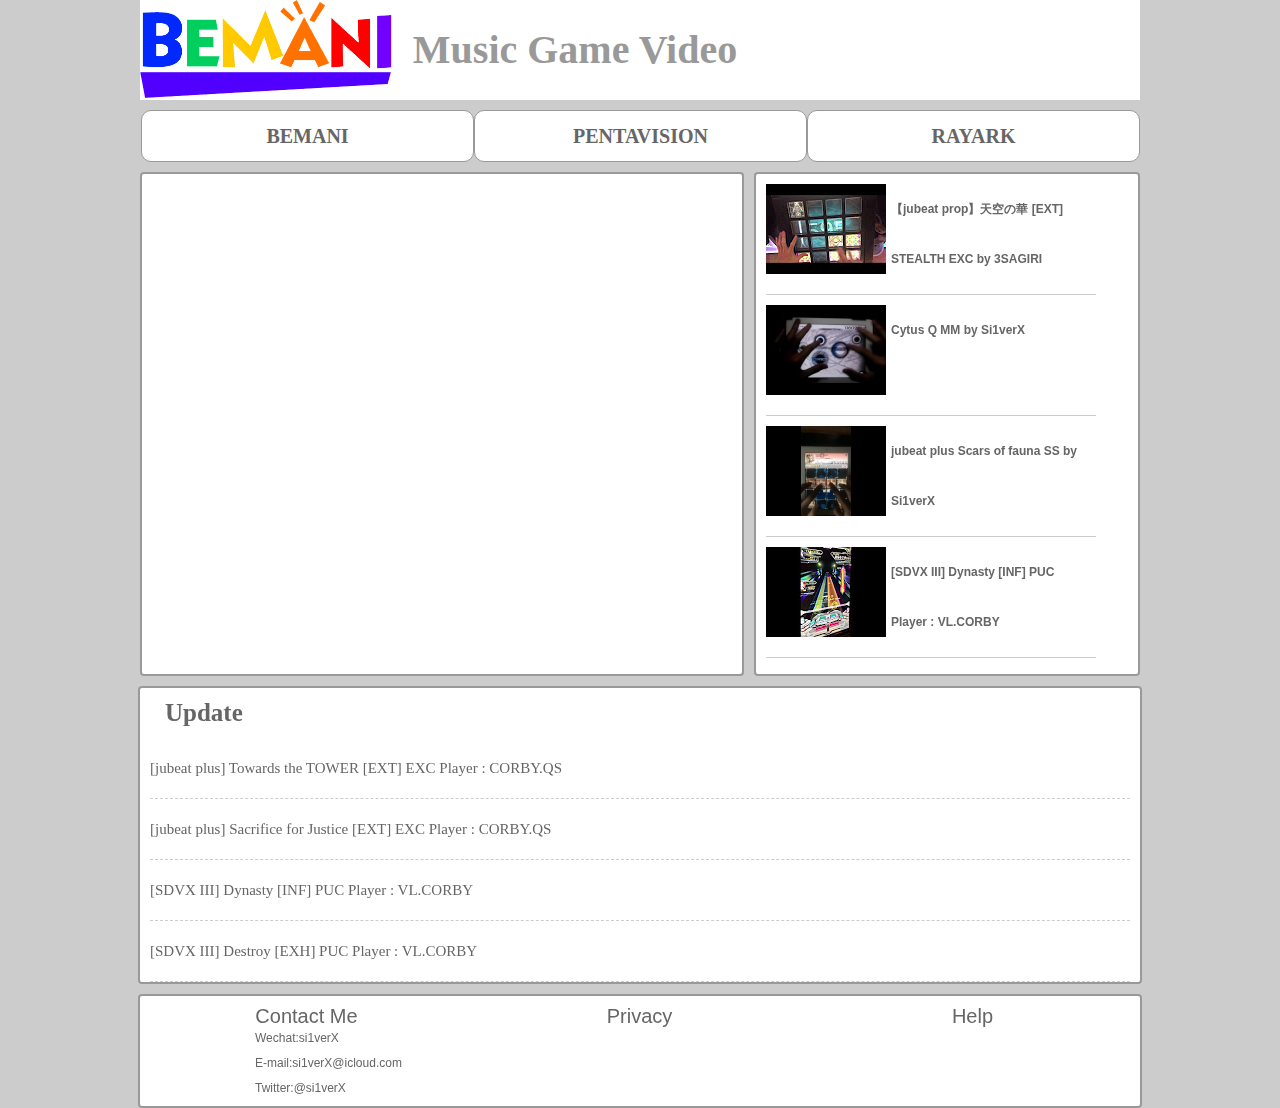
<file: index.html>
<!DOCTYPE html PUBLIC "-//W3C//DTD XHTML 1.0 Transitional//EN" "http://www.w3.org/TR/xhtml1/DTD/xhtml1-transitional.dtd">
<html xmlns="http://www.w3.org/1999/xhtml">
<head>
<meta http-equiv="Content-Type" content="text/html; charset=utf-8" />
<title>Music Game Video</title>
<link href="css/css.css" rel="stylesheet" type="text/css" />
<link href="css/base.css" rel="stylesheet" type="text/css" />
<script src="https://libs.baidu.com/jquery/1.11.1/jquery.js"></script>
</head>

<body>
<!--banner-->
<div class="head ">
    <div class="banner wm">
       <img src="pic/bemanilogo.png" /><h1>Music Game Video</h1>
    </div>    
</div>
<!--navigation-->
<div class="navi wm">
    <ul class="sort">
       <li><a href="#" id="na">BEMANI</a></li>
           <div class="deNav fir">
               <ul class="clearfix">
                   <li><a href="bemani.html">Jubeat</a></li>
                   <li><a href="bemani.html">Reflectbeat</a></li>
                   <li><a href="bemani.html">SoundVoltex</a></li>
               </ul>
           </div>
       <li><a href="#" id="nb">PENTAVISION</a></li>
       <div class="deNav sec">
               <ul class="clearfix">
                   <li><a href="bemani">DjmaxTechnika</a></li>
                   <li><a href="bemani.html">DjmaxTechnikaQ</a></li>
               </ul>
           </div>
       <li><a href="#" id="nc">RAYARK</a></li>
       <div class="deNav thr">
               <ul class="clearfix">
                   <li><a href="bemani.html">Cytus</a></li>
                   <li><a href="bemani.html">Deemo</a></li>
                   <li><a href="bemani.html">VOEZ</a></li>
               </ul>
           </div>
    </ul>
</div>
<!--mainbody-->
<div class="main clearfix">
    <div class="content">
       <div class="cl">
          <iframe width="560" height="315" src="https://www.youtube.com/embed/drJhxuD4mxU" frameborder="0" allowfullscreen></iframe>
       </div>
       <div class="cr">
            <div class="sample">
               <a href="player2.html"><img src="pic/pre-ub-天空の華-3sagiri.jpg" alt="【jubeat prop】天空の華 [EXT] EXC" /><span>【jubeat prop】天空の華 [EXT] STEALTH EXC by 3SAGIRI</span></a></div>
            <div class="sample">
               <a href="#"><img src="pic/pre-cy-Q-pw.jpg" alt="Cytus Q"  /><span>Cytus Q MM by Si1verX</span></a>
            </div>
            <div class="sample">
               <a href="player1.html"><img src="pic/pre-ub-scarsoffauna-pw.jpg" alt="jubeat scars of fauna" /><span>jubeat plus Scars of fauna SS by Si1verX</span></a>
            </div>
            <div class="sample">
               <a href="player5.html"><img src="pic/pre-sdvx-dynasty-corby.jpg" alt="[SDVX III] Dynasty [INF] PUC Player : VL.CORBY" /><span>[SDVX III] Dynasty [INF] PUC Player : VL.CORBY</span></a>
            </div>
       </div>
    </div>
</div>
<!--news-->
<div class="gap50"></div>
<div class="news wm">
   <h2>Update</h2>
   <ul class="nU">
      <li><a href="#" class="flipa">[jubeat plus] Towards the TOWER [EXT] EXC Player : CORBY.QS</a><iframe class="inV panela" width="560" height="315" src="https://www.youtube.com/embed/KxI6LFEJ1bY" frameborder="0" allowfullscreen></iframe></li>
      <li><a href="#" class="flipb">[jubeat plus] Sacrifice for Justice [EXT] EXC Player : CORBY.QS</a><iframe  class="inV panelb" width="560" height="315" src="https://www.youtube.com/embed/NuimBkb35Eg" frameborder="0" allowfullscreen></iframe></li>
      <li><a href="#" class="flipc">[SDVX III] Dynasty [INF] PUC Player : VL.CORBY</a><iframe class="inV panelc" width="420" height="315" src="https://www.youtube.com/embed/M-2lmoVNMSA" frameborder="0" allowfullscreen></iframe></li>
      <li><a href="#" class="flipd">[SDVX III] Destroy [EXH] PUC Player : VL.CORBY</a><iframe class="inV paneld" width="420" height="315" src="https://www.youtube.com/embed/gmVCs4IGnQI" frameborder="0" allowfullscreen></iframe></li>
   </ul>
</div>
<!--footer-->
<div class="gap50"></div>
<footer class="wm">
   <ul class="bt">
      <li>Contact Me
         <ul class="clearfix contact">
            <li>Wechat:si1verX</li>
            <li>E-mail:si1verX@icloud.com</li>
            <li>Twitter:@si1verX</li>
         </ul>
      </li>
      <li><a href="#">Privacy</a></li>
      <li><a href="#">Help</a></li>
   </ul>
</footer>
<script>
$(document).ready(function(){
	$("#na").click(function(){
		$(".fir").toggle();
	 });
	$("#nb").click(function(){
		$(".sec").toggle();
	 });
	$("#nc").click(function(){
		$(".thr").toggle();
     });
	$(".flipa").click(function(){
        $(".panela").slideToggle("fast");
     });
	$(".flipb").click(function(){
        $(".panelb").slideToggle("fast");
     });
	$(".flipc").click(function(){
        $(".panelc").slideToggle("fast");
     });
	$(".flipd").click(function(){
        $(".paneld").slideToggle("fast");
     });
})
</script>

</body>
</html>
</file>
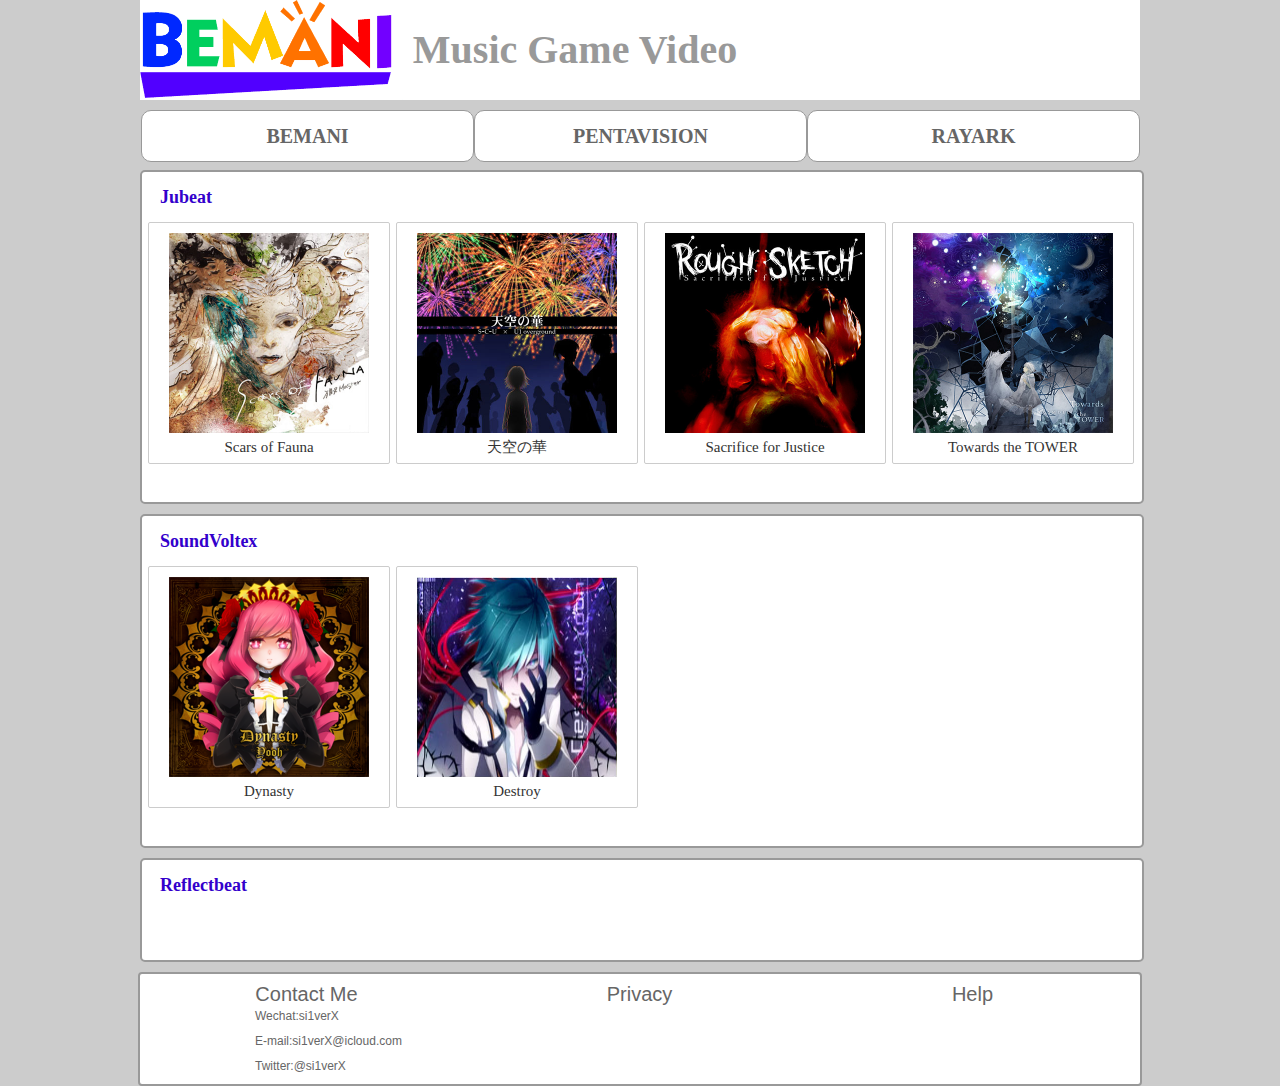
<file: bemani.html>
<!DOCTYPE html PUBLIC "-//W3C//DTD XHTML 1.0 Transitional//EN" "http://www.w3.org/TR/xhtml1/DTD/xhtml1-transitional.dtd">
<html xmlns="http://www.w3.org/1999/xhtml">
<head>
<meta http-equiv="Content-Type" content="text/html; charset=utf-8" />
<title>MUGVideo Bemani Series</title>
<link href="css/css.css" rel="stylesheet" type="text/css" />
<link href="css/base.css" rel="stylesheet" type="text/css" />

<script src="https://libs.baidu.com/jquery/1.11.1/jquery.js"></script>
</head>

<body>
<!--banner-->
<div class="head">
    <div class="banner wm">
       <img src="pic/bemanilogo.png" /><h1>Music Game Video</h1>
    </div>    
</div>
<!--navigation-->
<div class="navi wm">
    <ul class="sort">
       <li><a href="#" id="na">BEMANI</a></li>
           <div class="deNav fir">
               <ul class="clearfix">
                   <li><a href="bemani.html">Jubeat</a></li>
                   <li><a href="bemani.html">Reflectbeat</a></li>
                   <li><a href="bemani.html">SoundVoltex</a></li>
               </ul>
           </div>
       <li><a href="#" id="nb">PENTAVISION</a></li>
       <div class="deNav sec">
               <ul class="clearfix">
                   <li><a href="bemani">DjmaxTechnika</a></li>
                   <li><a href="bemani.html">DjmaxTechnikaQ</a></li>
               </ul>
           </div>
       <li><a href="#" id="nc">RAYARK</a></li>
       <div class="deNav thr">
               <ul class="clearfix">
                   <li><a href="bemani.html">Cytus</a></li>
                   <li><a href="bemani.html">Deemo</a></li>
                   <li><a href="bemani.html">VOEZ</a></li>
               </ul>
           </div>
    </ul>
</div>
<!--body-->
<div class="content">
    <div class="classli wm">
       <h2>Jubeat</h2>
       <ul>
          <li><a href="player1.html"><img src="pic/Scars_of_FAUNA.png" alt="sof" /><span>Scars of Fauna</span></a></li>
          <li><a href="player2.html"><img src="pic/Tenkuu_no_hana.png" alt="ynf" /><span>天空の華</span></a></li>
          <li><a href="player3.html"><img src="pic/Sacrifice_for_Justice.png" alt="sfj" /><span>Sacrifice for Justice</span></a></li>
          <li><a href="player4.html"><img src="pic/Towards_the_TOWER.png" alt="ttt" /><span>Towards the TOWER</span></a></li>
       </ul>
    </div>
    <div class="gap50"></div>
    <div class="classli wm">
       <h2>SoundVoltex</h2>
       <ul>
          <li><a href="player5.html"><img src="pic/Dynasty.png" alt="dy" /><span>Dynasty</span></a></li>
          <li><a href="player6.html"><img src="pic/destroy.jpg" alt="des" /><span>Destroy</span></a></li>
          
       </ul>
    </div>
    <div class="gap50"></div>
    <div class="classli wm low">
       <h2>Reflectbeat</h2>
    </div>
</div>
<!--footer-->
<div class="gap50"></div>
<footer class="wm">
   <ul class="bt">
      <li>Contact Me
         <ul class="clearfix contact">
            <li>Wechat:si1verX</li>
            <li>E-mail:si1verX@icloud.com</li>
            <li>Twitter:@si1verX</li>
         </ul>
      </li>
      <li><a href="#">Privacy</a></li>
      <li><a href="#">Help</a></li>
   </ul>
</footer>

<script>
$(document).ready(function(){
	$("#na").click(function(){
		$(".fir").toggle();
	 });
	$("#nb").click(function(){
		$(".sec").toggle();
	 });
	$("#nc").click(function(){
		$(".thr").toggle();
     });
	$(".flipa").click(function(){
        $(".panela").slideToggle("fast");
     });
	$(".flipb").click(function(){
        $(".panelb").slideToggle("fast");
     });
	$(".flipc").click(function(){
        $(".panelc").slideToggle("fast");
     });
	$(".flipd").click(function(){
        $(".paneld").slideToggle("fast");
     });
})
</script>
</body>
</html>
</file>
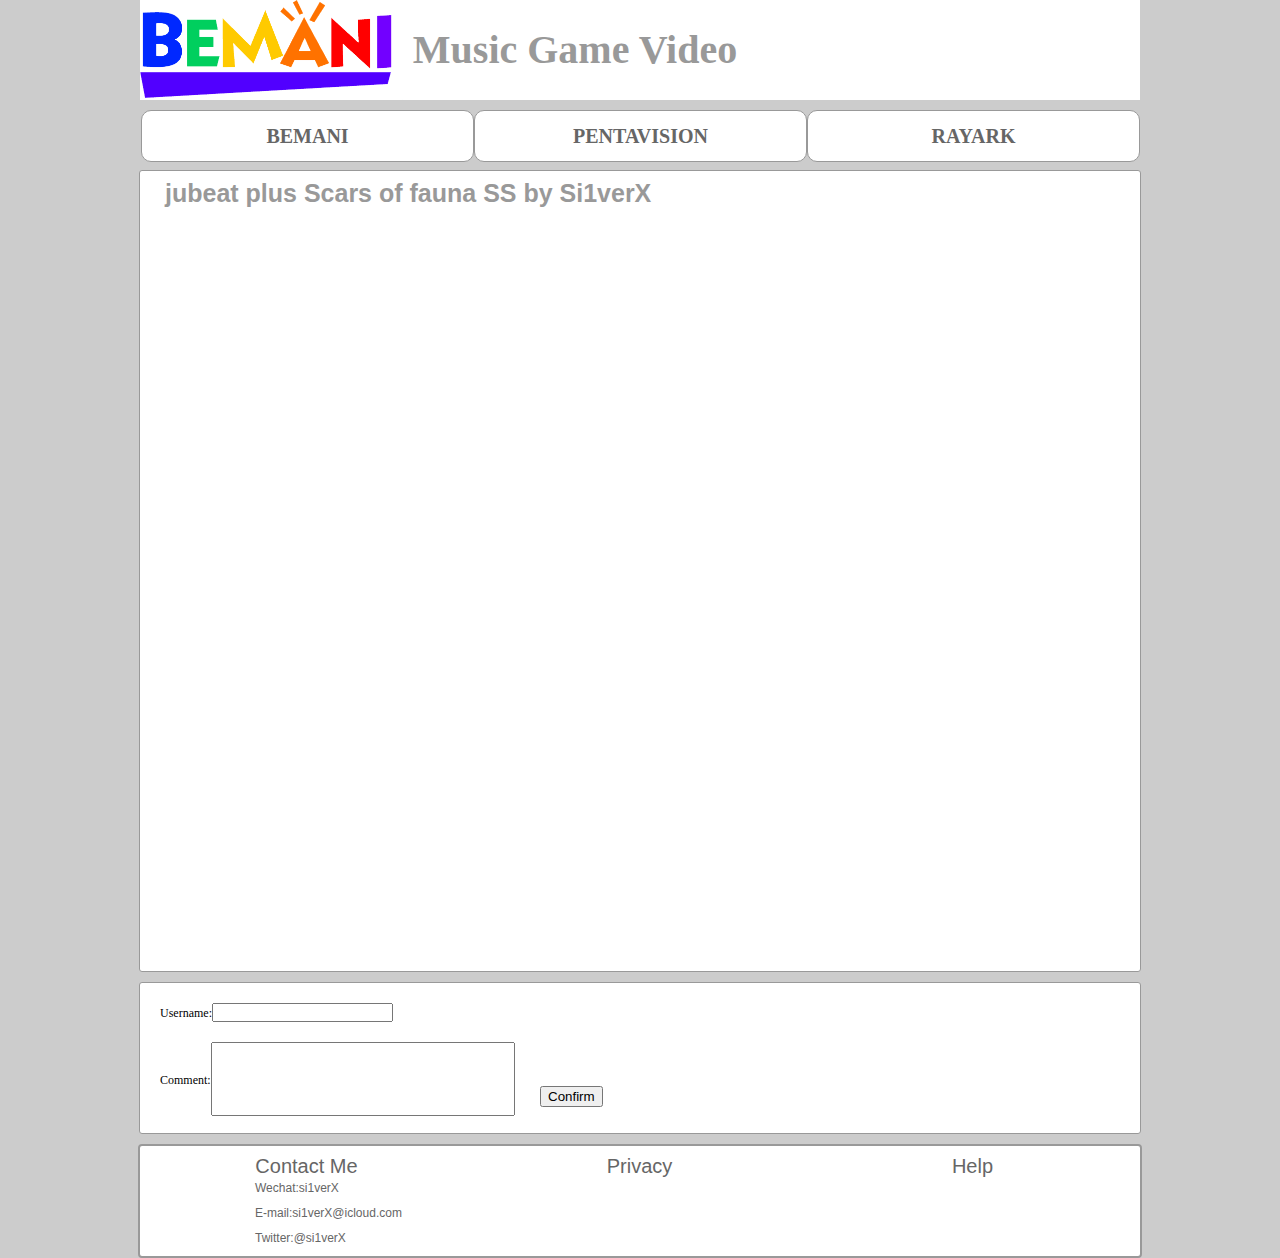
<file: player1.html>
<!DOCTYPE html PUBLIC "-//W3C//DTD XHTML 1.0 Transitional//EN" "http://www.w3.org/TR/xhtml1/DTD/xhtml1-transitional.dtd">
<html xmlns="http://www.w3.org/1999/xhtml">
<head>
<meta http-equiv="Content-Type" content="text/html; charset=utf-8" />
<title>jubeat plus Scars of fauna SS by Si1verX</title>
<link href="css/css.css" rel="stylesheet" type="text/css" />
<link href="css/base.css" rel="stylesheet" type="text/css" />

<script src="https://libs.baidu.com/jquery/1.11.1/jquery.js"></script>
</head>

<body>
<!--banner-->
<div class="head">
    <div class="banner wm">
       <img src="pic/bemanilogo.png" /><h1>Music Game Video</h1>
    </div>    
</div>
<!--navigation-->
<div class="navi wm">
    <ul class="sort">
       <li><a href="#" id="na">BEMANI</a></li>
           <div class="deNav fir">
               <ul class="clearfix">
                   <li><a href="bemani.html">Jubeat</a></li>
                   <li><a href="bemani.html">Reflectbeat</a></li>
                   <li><a href="bemani.html">SoundVoltex</a></li>
               </ul>
           </div>
       <li><a href="#" id="nb">PENTAVISION</a></li>
       <div class="deNav sec">
               <ul class="clearfix">
                   <li><a href="bemani">DjmaxTechnika</a></li>
                   <li><a href="bemani.html">DjmaxTechnikaQ</a></li>
               </ul>
           </div>
       <li><a href="#" id="nc">RAYARK</a></li>
       <div class="deNav thr">
               <ul class="clearfix">
                   <li><a href="bemani.html">Cytus</a></li>
                   <li><a href="bemani.html">Deemo</a></li>
                   <li><a href="bemani.html">VOEZ</a></li>
               </ul>
           </div>
    </ul>
</div>
<!--body-->
<div class="gap50"></div>
<div class="player wm">
   <h2>jubeat plus Scars of fauna SS by Si1verX</h2>
   <iframe width="840" height="630" src="https://www.youtube.com/embed/uvcQ1RqbN6Q" frameborder="0" allowfullscreen></iframe>
</div>
<div class="gap50"></div>
<div class="comment wm">
<span>Username:<input type="text" /></span>
<span>Comment:<input type="text" class="comcon" /></span>
<button type="submit">Confirm</button>
</div>
<!--footer-->
<div class="gap50"></div>
<footer class="wm">
   <ul class="bt">
      <li>Contact Me
         <ul class="clearfix contact">
            <li>Wechat:si1verX</li>
            <li>E-mail:si1verX@icloud.com</li>
            <li>Twitter:@si1verX</li>
         </ul>
      </li>
      <li><a href="#">Privacy</a></li>
      <li><a href="#">Help</a></li>
   </ul>
</footer>

<script>
$(document).ready(function(){
	$("#na").click(function(){
		$(".fir").toggle();
	 });
	$("#nb").click(function(){
		$(".sec").toggle();
	 });
	$("#nc").click(function(){
		$(".thr").toggle();
     });
	$(".flipa").click(function(){
        $(".panela").slideToggle("fast");
     });
	$(".flipb").click(function(){
        $(".panelb").slideToggle("fast");
     });
	$(".flipc").click(function(){
        $(".panelc").slideToggle("fast");
     });
	$(".flipd").click(function(){
        $(".paneld").slideToggle("fast");
     });
})
</script>
</body>
</html>
</file>
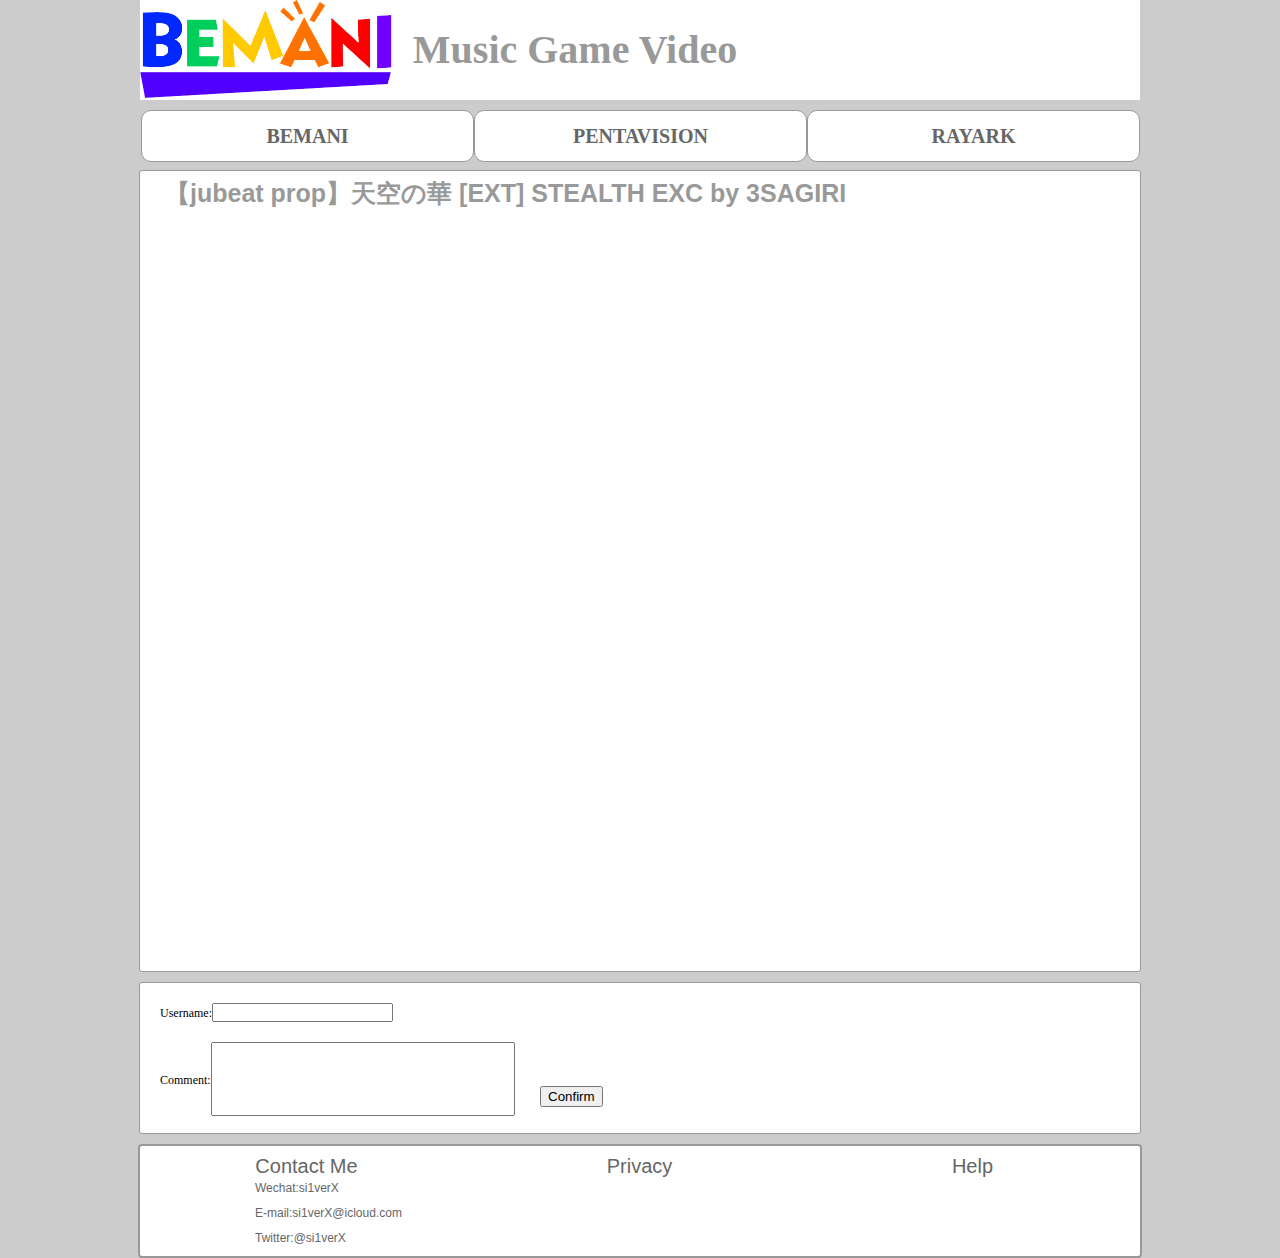
<file: player2.html>
<!DOCTYPE html PUBLIC "-//W3C//DTD XHTML 1.0 Transitional//EN" "http://www.w3.org/TR/xhtml1/DTD/xhtml1-transitional.dtd">
<html xmlns="http://www.w3.org/1999/xhtml">
<head>
<meta http-equiv="Content-Type" content="text/html; charset=utf-8" />
<title>【jubeat prop】天空の華 [EXT] STEALTH EXC by 3SAGIRI</title>
<link href="css/css.css" rel="stylesheet" type="text/css" />
<link href="css/base.css" rel="stylesheet" type="text/css" />

<script src="https://libs.baidu.com/jquery/1.11.1/jquery.js"></script>
</head>

<body>
<!--banner-->
<div class="head">
    <div class="banner wm">
       <img src="pic/bemanilogo.png" /><h1>Music Game Video</h1>
    </div>    
</div>
<!--navigation-->
<div class="navi wm">
    <ul class="sort">
       <li><a href="#" id="na">BEMANI</a></li>
           <div class="deNav fir">
               <ul class="clearfix">
                   <li><a href="bemani.html">Jubeat</a></li>
                   <li><a href="bemani.html">Reflectbeat</a></li>
                   <li><a href="bemani.html">SoundVoltex</a></li>
               </ul>
           </div>
       <li><a href="#" id="nb">PENTAVISION</a></li>
       <div class="deNav sec">
               <ul class="clearfix">
                   <li><a href="bemani">DjmaxTechnika</a></li>
                   <li><a href="bemani.html">DjmaxTechnikaQ</a></li>
               </ul>
           </div>
       <li><a href="#" id="nc">RAYARK</a></li>
       <div class="deNav thr">
               <ul class="clearfix">
                   <li><a href="bemani.html">Cytus</a></li>
                   <li><a href="bemani.html">Deemo</a></li>
                   <li><a href="bemani.html">VOEZ</a></li>
               </ul>
           </div>
    </ul>
</div>
<!--body-->
<div class="gap50"></div>
<div class="player wm">
   <h2>【jubeat prop】天空の華 [EXT] STEALTH EXC by 3SAGIRI</h2>
   <iframe width="840" height="630" src="https://www.youtube.com/embed/D7gAxXo97vQ" frameborder="0" allowfullscreen></iframe>
</div>
<div class="gap50"></div>
<div class="comment wm">
<span>Username:<input type="text" /></span>
<span>Comment:<input type="text" class="comcon" /></span>
<button type="submit">Confirm</button>
</div>
<!--footer-->
<div class="gap50"></div>
<footer class="wm">
   <ul class="bt">
      <li>Contact Me
         <ul class="clearfix contact">
            <li>Wechat:si1verX</li>
            <li>E-mail:si1verX@icloud.com</li>
            <li>Twitter:@si1verX</li>
         </ul>
      </li>
      <li><a href="#">Privacy</a></li>
      <li><a href="#">Help</a></li>
   </ul>
</footer>

<script>
$(document).ready(function(){
	$("#na").click(function(){
		$(".fir").toggle();
	 });
	$("#nb").click(function(){
		$(".sec").toggle();
	 });
	$("#nc").click(function(){
		$(".thr").toggle();
     });
	$(".flipa").click(function(){
        $(".panela").slideToggle("fast");
     });
	$(".flipb").click(function(){
        $(".panelb").slideToggle("fast");
     });
	$(".flipc").click(function(){
        $(".panelc").slideToggle("fast");
     });
	$(".flipd").click(function(){
        $(".paneld").slideToggle("fast");
     });
})
</script>
</body>
</html>
</file>
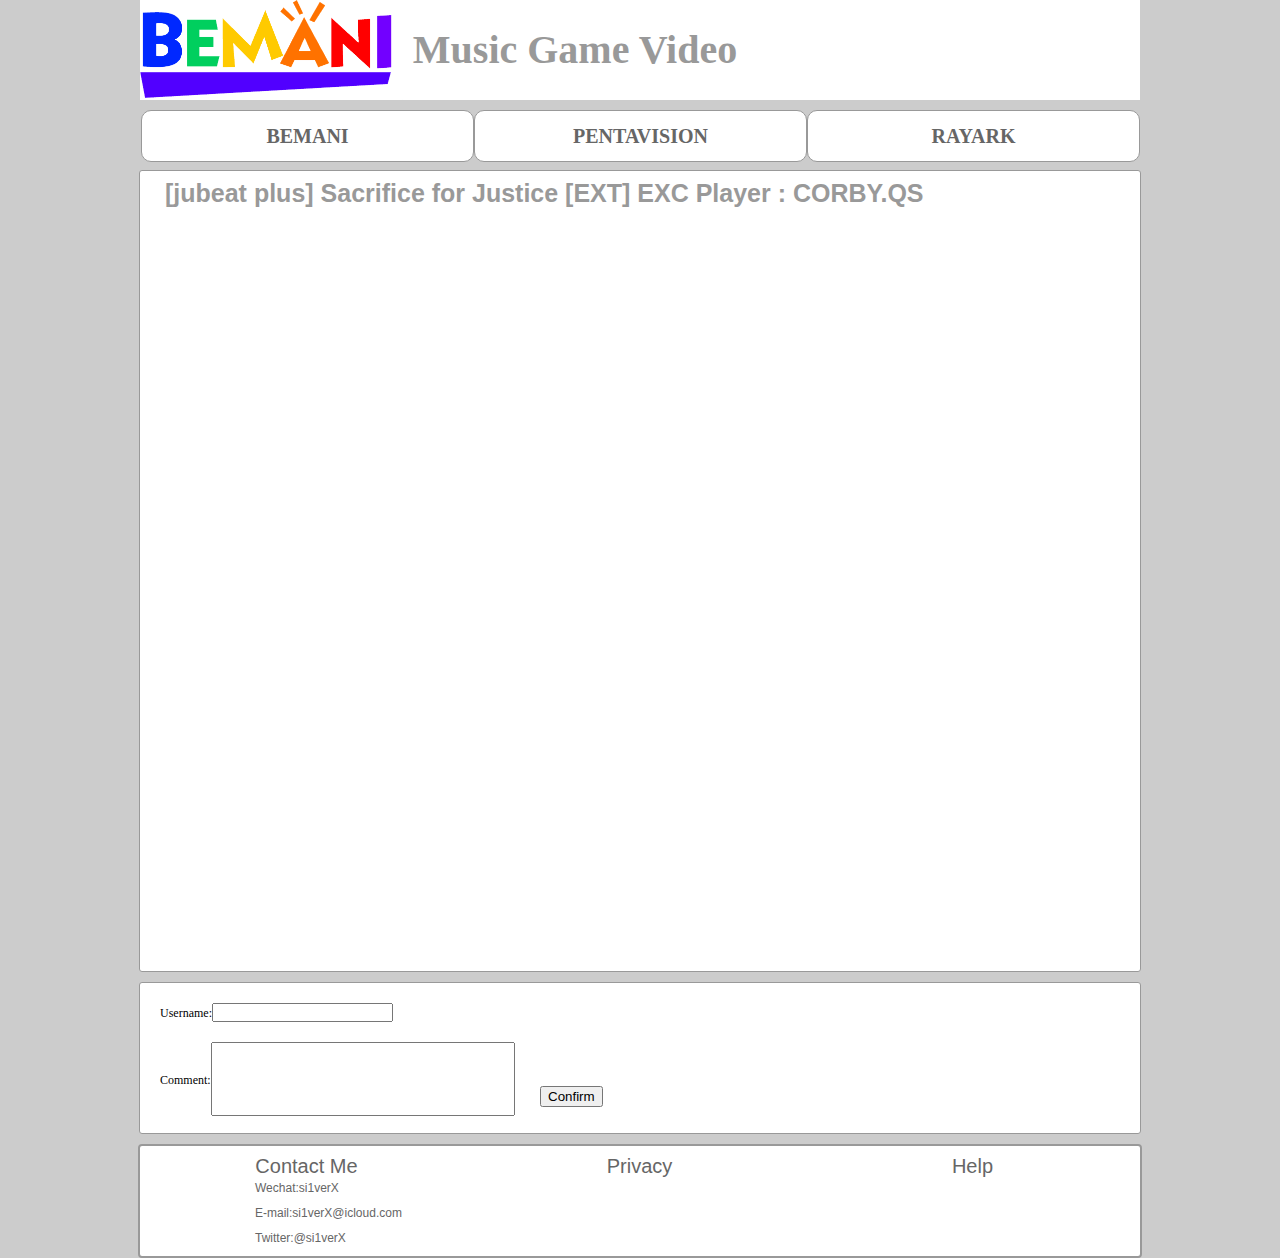
<file: player3.html>
<!DOCTYPE html PUBLIC "-//W3C//DTD XHTML 1.0 Transitional//EN" "http://www.w3.org/TR/xhtml1/DTD/xhtml1-transitional.dtd">
<html xmlns="http://www.w3.org/1999/xhtml">
<head>
<meta http-equiv="Content-Type" content="text/html; charset=utf-8" />
<title>[jubeat plus] Sacrifice for Justice [EXT] EXC Player : CORBY.QS</title>
<link href="css/css.css" rel="stylesheet" type="text/css" />
<link href="css/base.css" rel="stylesheet" type="text/css" />

<script src="https://libs.baidu.com/jquery/1.11.1/jquery.js"></script>
</head>

<body>
<!--banner-->
<div class="head">
    <div class="banner wm">
       <img src="pic/bemanilogo.png" /><h1>Music Game Video</h1>
    </div>    
</div>
<!--navigation-->
<div class="navi wm">
    <ul class="sort">
       <li><a href="#" id="na">BEMANI</a></li>
           <div class="deNav fir">
               <ul class="clearfix">
                   <li><a href="bemani.html">Jubeat</a></li>
                   <li><a href="bemani.html">Reflectbeat</a></li>
                   <li><a href="bemani.html">SoundVoltex</a></li>
               </ul>
           </div>
       <li><a href="#" id="nb">PENTAVISION</a></li>
       <div class="deNav sec">
               <ul class="clearfix">
                   <li><a href="bemani">DjmaxTechnika</a></li>
                   <li><a href="bemani.html">DjmaxTechnikaQ</a></li>
               </ul>
           </div>
       <li><a href="#" id="nc">RAYARK</a></li>
       <div class="deNav thr">
               <ul class="clearfix">
                   <li><a href="bemani.html">Cytus</a></li>
                   <li><a href="bemani.html">Deemo</a></li>
                   <li><a href="bemani.html">VOEZ</a></li>
               </ul>
           </div>
    </ul>
</div>
<!--body-->
<div class="gap50"></div>
<div class="player wm">
   <h2>[jubeat plus] Sacrifice for Justice [EXT] EXC Player : CORBY.QS</h2>
   <iframe width="840" height="630" src="https://www.youtube.com/embed/NuimBkb35Eg" frameborder="0" allowfullscreen></iframe>
</div>
<div class="gap50"></div>
<div class="comment wm">
<span>Username:<input type="text" /></span>
<span>Comment:<input type="text" class="comcon" /></span>
<button type="submit">Confirm</button>
</div>
<!--footer-->
<div class="gap50"></div>
<footer class="wm">
   <ul class="bt">
      <li>Contact Me
         <ul class="clearfix contact">
            <li>Wechat:si1verX</li>
            <li>E-mail:si1verX@icloud.com</li>
            <li>Twitter:@si1verX</li>
         </ul>
      </li>
      <li><a href="#">Privacy</a></li>
      <li><a href="#">Help</a></li>
   </ul>
</footer>

<script>
$(document).ready(function(){
	$("#na").click(function(){
		$(".fir").toggle();
	 });
	$("#nb").click(function(){
		$(".sec").toggle();
	 });
	$("#nc").click(function(){
		$(".thr").toggle();
     });
	$(".flipa").click(function(){
        $(".panela").slideToggle("fast");
     });
	$(".flipb").click(function(){
        $(".panelb").slideToggle("fast");
     });
	$(".flipc").click(function(){
        $(".panelc").slideToggle("fast");
     });
	$(".flipd").click(function(){
        $(".paneld").slideToggle("fast");
     });
})
</script>
</body>
</html>
</file>
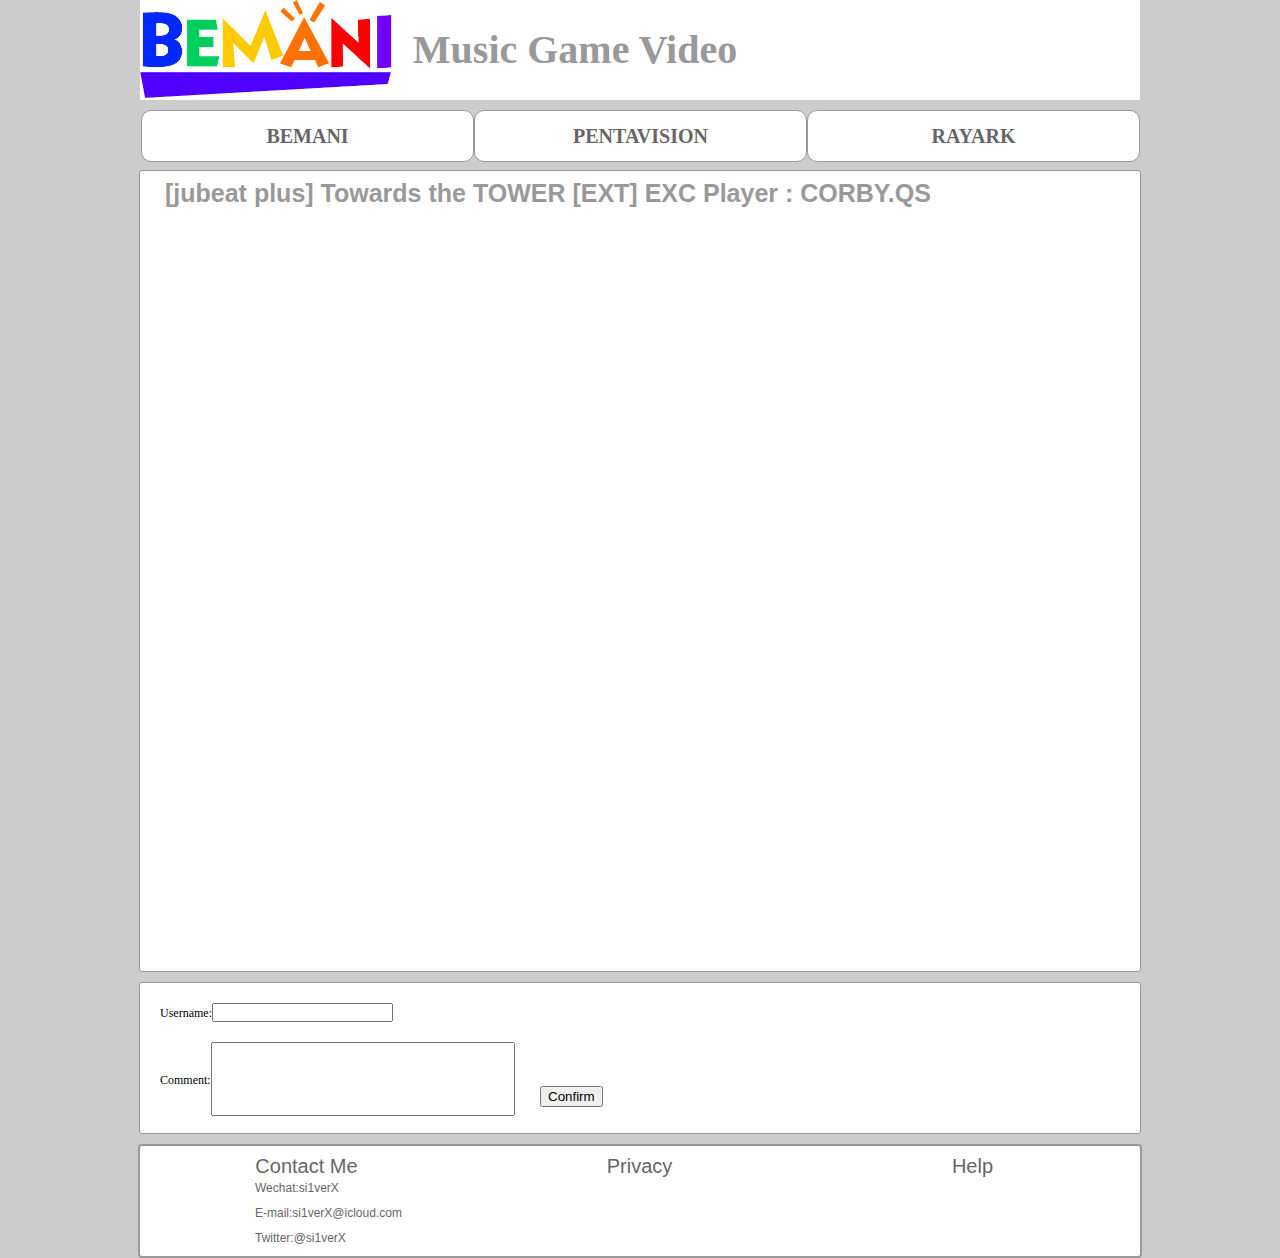
<file: player4.html>
<!DOCTYPE html PUBLIC "-//W3C//DTD XHTML 1.0 Transitional//EN" "http://www.w3.org/TR/xhtml1/DTD/xhtml1-transitional.dtd">
<html xmlns="http://www.w3.org/1999/xhtml">
<head>
<meta http-equiv="Content-Type" content="text/html; charset=utf-8" />
<title>[jubeat plus] Towards the TOWER [EXT] EXC Player : CORBY.QS</title>
<link href="css/css.css" rel="stylesheet" type="text/css" />
<link href="css/base.css" rel="stylesheet" type="text/css" />

<script src="https://libs.baidu.com/jquery/1.11.1/jquery.js"></script>
</head>

<body>
<!--banner-->
<div class="head">
    <div class="banner wm">
       <img src="pic/bemanilogo.png" /><h1>Music Game Video</h1>
    </div>    
</div>
<!--navigation-->
<div class="navi wm">
    <ul class="sort">
       <li><a href="#" id="na">BEMANI</a></li>
           <div class="deNav fir">
               <ul class="clearfix">
                   <li><a href="bemani.html">Jubeat</a></li>
                   <li><a href="bemani.html">Reflectbeat</a></li>
                   <li><a href="bemani.html">SoundVoltex</a></li>
               </ul>
           </div>
       <li><a href="#" id="nb">PENTAVISION</a></li>
       <div class="deNav sec">
               <ul class="clearfix">
                   <li><a href="bemani">DjmaxTechnika</a></li>
                   <li><a href="bemani.html">DjmaxTechnikaQ</a></li>
               </ul>
           </div>
       <li><a href="#" id="nc">RAYARK</a></li>
       <div class="deNav thr">
               <ul class="clearfix">
                   <li><a href="bemani.html">Cytus</a></li>
                   <li><a href="bemani.html">Deemo</a></li>
                   <li><a href="bemani.html">VOEZ</a></li>
               </ul>
           </div>
    </ul>
</div>
<!--body-->
<div class="gap50"></div>
<div class="player wm">
   <h2>[jubeat plus] Towards the TOWER [EXT] EXC Player : CORBY.QS</h2>
   <iframe width="840" height="630" src="https://www.youtube.com/embed/KxI6LFEJ1bY" frameborder="0" allowfullscreen></iframe>
</div>
<div class="gap50"></div>
<div class="comment wm">
<span>Username:<input type="text" /></span>
<span>Comment:<input type="text" class="comcon" /></span>
<button type="submit">Confirm</button>
</div>
<!--footer-->
<div class="gap50"></div>
<footer class="wm">
   <ul class="bt">
      <li>Contact Me
         <ul class="clearfix contact">
            <li>Wechat:si1verX</li>
            <li>E-mail:si1verX@icloud.com</li>
            <li>Twitter:@si1verX</li>
         </ul>
      </li>
      <li><a href="#">Privacy</a></li>
      <li><a href="#">Help</a></li>
   </ul>
</footer>

<script>
$(document).ready(function(){
	$("#na").click(function(){
		$(".fir").toggle();
	 });
	$("#nb").click(function(){
		$(".sec").toggle();
	 });
	$("#nc").click(function(){
		$(".thr").toggle();
     });
	$(".flipa").click(function(){
        $(".panela").slideToggle("fast");
     });
	$(".flipb").click(function(){
        $(".panelb").slideToggle("fast");
     });
	$(".flipc").click(function(){
        $(".panelc").slideToggle("fast");
     });
	$(".flipd").click(function(){
        $(".paneld").slideToggle("fast");
     });
})
</script>
</body>
</html>
</file>
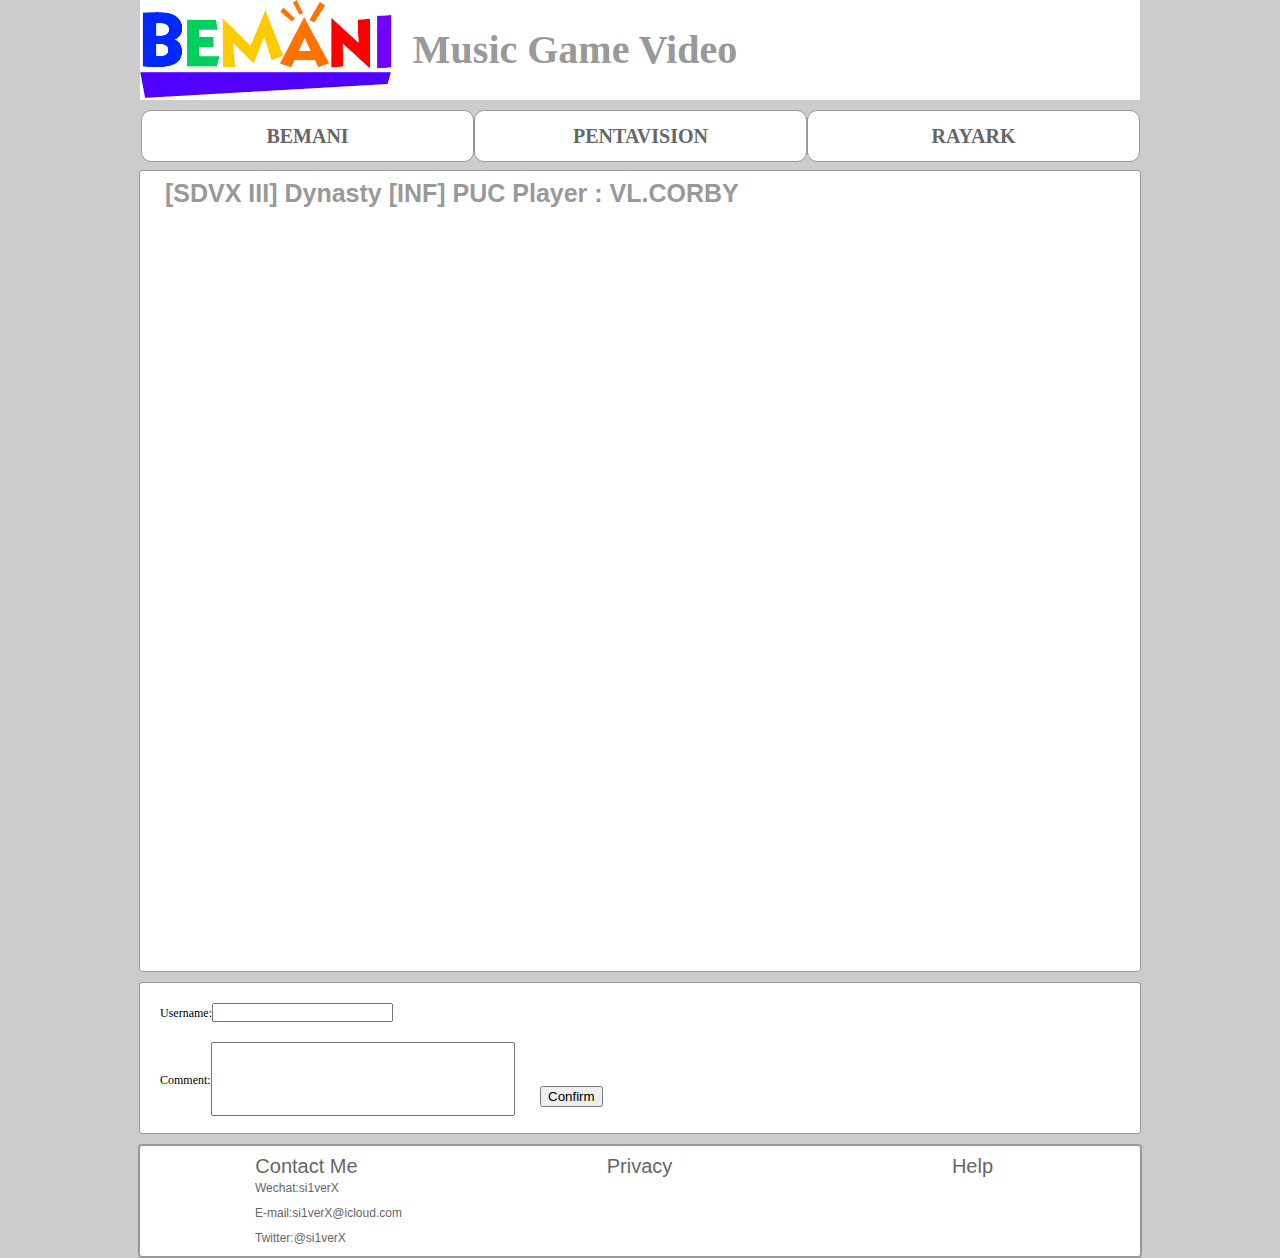
<file: player5.html>
<!DOCTYPE html PUBLIC "-//W3C//DTD XHTML 1.0 Transitional//EN" "http://www.w3.org/TR/xhtml1/DTD/xhtml1-transitional.dtd">
<html xmlns="http://www.w3.org/1999/xhtml">
<head>
<meta http-equiv="Content-Type" content="text/html; charset=utf-8" />
<title>[SDVX III] Dynasty [INF] PUC Player : VL.CORBY</title>
<link href="css/css.css" rel="stylesheet" type="text/css" />
<link href="css/base.css" rel="stylesheet" type="text/css" />

<script src="https://libs.baidu.com/jquery/1.11.1/jquery.js"></script>
</head>

<body>
<!--banner-->
<div class="head">
    <div class="banner wm">
       <img src="pic/bemanilogo.png" /><h1>Music Game Video</h1>
    </div>    
</div>
<!--navigation-->
<div class="navi wm">
    <ul class="sort">
       <li><a href="#" id="na">BEMANI</a></li>
           <div class="deNav fir">
               <ul class="clearfix">
                   <li><a href="bemani.html">Jubeat</a></li>
                   <li><a href="bemani.html">Reflectbeat</a></li>
                   <li><a href="bemani.html">SoundVoltex</a></li>
               </ul>
           </div>
       <li><a href="#" id="nb">PENTAVISION</a></li>
       <div class="deNav sec">
               <ul class="clearfix">
                   <li><a href="bemani">DjmaxTechnika</a></li>
                   <li><a href="bemani.html">DjmaxTechnikaQ</a></li>
               </ul>
           </div>
       <li><a href="#" id="nc">RAYARK</a></li>
       <div class="deNav thr">
               <ul class="clearfix">
                   <li><a href="bemani.html">Cytus</a></li>
                   <li><a href="bemani.html">Deemo</a></li>
                   <li><a href="bemani.html">VOEZ</a></li>
               </ul>
           </div>
    </ul>
</div>
<!--body-->
<div class="gap50"></div>
<div class="player wm">
   <h2>[SDVX III] Dynasty [INF] PUC Player : VL.CORBY</h2>
   <iframe width="840" height="630" src="https://www.youtube.com/embed/M-2lmoVNMSA" frameborder="0" allowfullscreen></iframe>
</div>
<div class="gap50"></div>
<div class="comment wm">
<span>Username:<input type="text" /></span>
<span>Comment:<input type="text" class="comcon" /></span>
<button type="submit">Confirm</button>
</div>
<!--footer-->
<div class="gap50"></div>
<footer class="wm">
   <ul class="bt">
      <li>Contact Me
         <ul class="clearfix contact">
            <li>Wechat:si1verX</li>
            <li>E-mail:si1verX@icloud.com</li>
            <li>Twitter:@si1verX</li>
         </ul>
      </li>
      <li><a href="#">Privacy</a></li>
      <li><a href="#">Help</a></li>
   </ul>
</footer>

<script>
$(document).ready(function(){
	$("#na").click(function(){
		$(".fir").toggle();
	 });
	$("#nb").click(function(){
		$(".sec").toggle();
	 });
	$("#nc").click(function(){
		$(".thr").toggle();
     });
	$(".flipa").click(function(){
        $(".panela").slideToggle("fast");
     });
	$(".flipb").click(function(){
        $(".panelb").slideToggle("fast");
     });
	$(".flipc").click(function(){
        $(".panelc").slideToggle("fast");
     });
	$(".flipd").click(function(){
        $(".paneld").slideToggle("fast");
     });
})
</script>
</body>
</html>
</file>
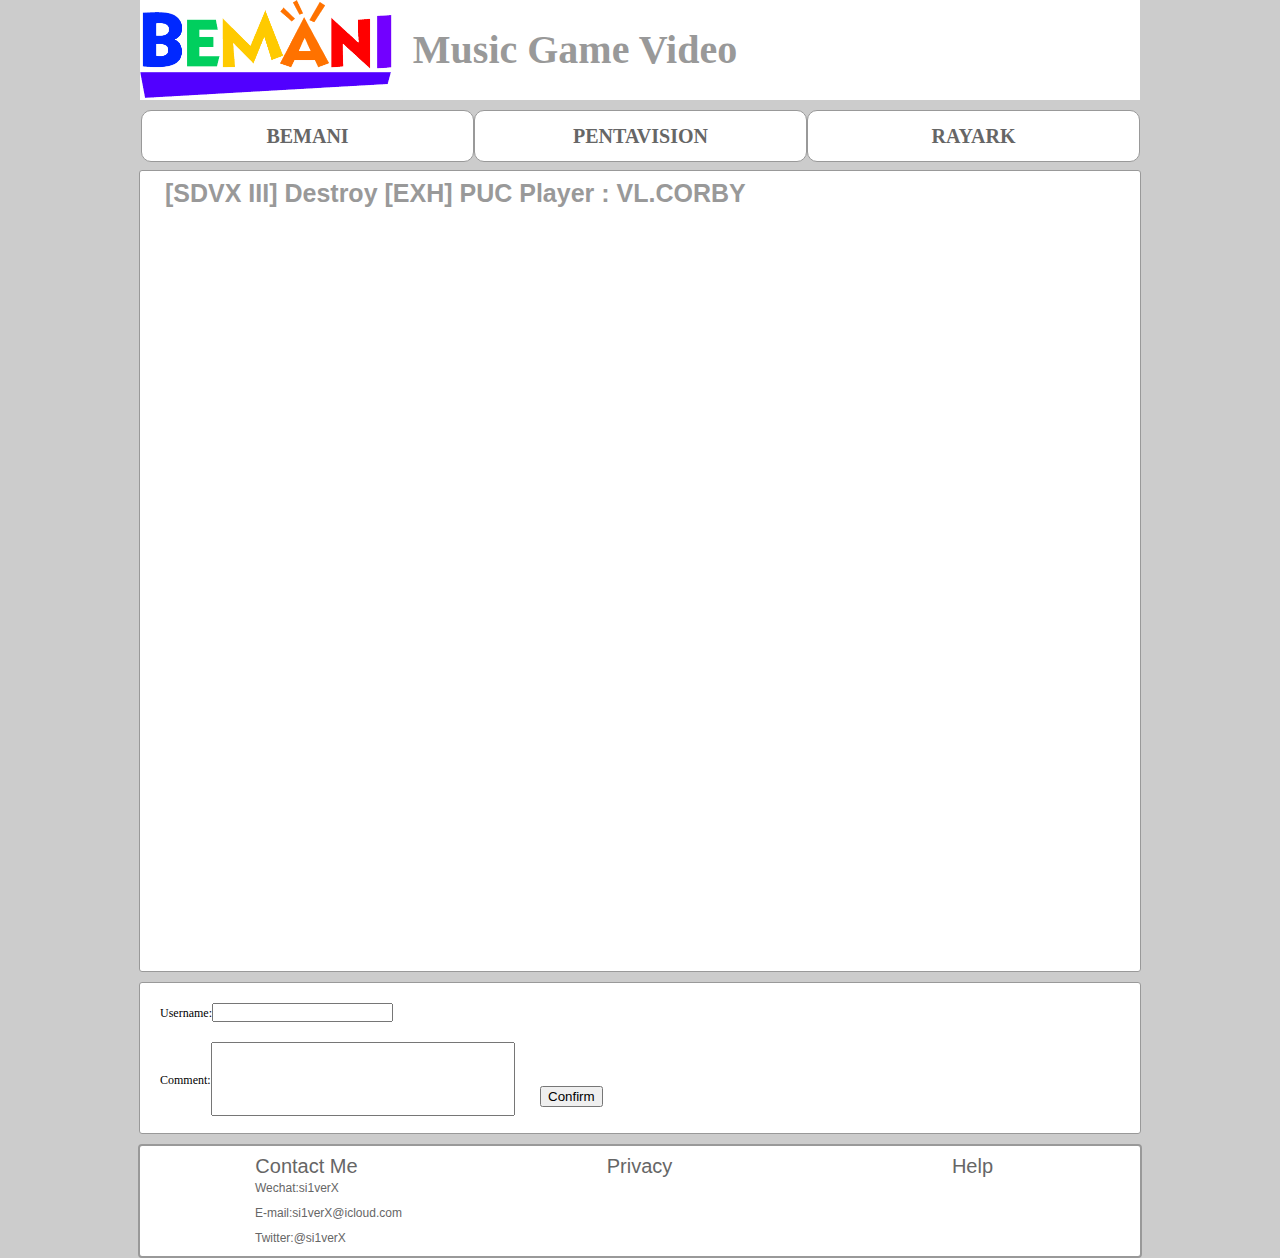
<file: player6.html>
<!DOCTYPE html PUBLIC "-//W3C//DTD XHTML 1.0 Transitional//EN" "http://www.w3.org/TR/xhtml1/DTD/xhtml1-transitional.dtd">
<html xmlns="http://www.w3.org/1999/xhtml">
<head>
<meta http-equiv="Content-Type" content="text/html; charset=utf-8" />
<title>[SDVX III] Destroy [EXH] PUC Player : VL.CORBY</title>
<link href="css/css.css" rel="stylesheet" type="text/css" />
<link href="css/base.css" rel="stylesheet" type="text/css" />

<script src="https://libs.baidu.com/jquery/1.11.1/jquery.js"></script>
</head>

<body>
<!--banner-->
<div class="head">
    <div class="banner wm">
       <img src="pic/bemanilogo.png" /><h1>Music Game Video</h1>
    </div>    
</div>
<!--navigation-->
<div class="navi wm">
    <ul class="sort">
       <li><a href="#" id="na">BEMANI</a></li>
           <div class="deNav fir">
               <ul class="clearfix">
                   <li><a href="bemani.html">Jubeat</a></li>
                   <li><a href="bemani.html">Reflectbeat</a></li>
                   <li><a href="bemani.html">SoundVoltex</a></li>
               </ul>
           </div>
       <li><a href="#" id="nb">PENTAVISION</a></li>
       <div class="deNav sec">
               <ul class="clearfix">
                   <li><a href="bemani">DjmaxTechnika</a></li>
                   <li><a href="bemani.html">DjmaxTechnikaQ</a></li>
               </ul>
           </div>
       <li><a href="#" id="nc">RAYARK</a></li>
       <div class="deNav thr">
               <ul class="clearfix">
                   <li><a href="bemani.html">Cytus</a></li>
                   <li><a href="bemani.html">Deemo</a></li>
                   <li><a href="bemani.html">VOEZ</a></li>
               </ul>
           </div>
    </ul>
</div>
<!--body-->
<div class="gap50"></div>
<div class="player wm">
   <h2>[SDVX III] Destroy [EXH] PUC Player : VL.CORBY</h2>
   <iframe width="840" height="630" src="https://www.youtube.com/embed/gmVCs4IGnQI" frameborder="0" allowfullscreen></iframe>
</div>
<div class="gap50"></div>
<div class="comment wm">
<span>Username:<input type="text" /></span>
<span>Comment:<input type="text" class="comcon" /></span>
<button type="submit">Confirm</button>
</div>
<!--footer-->
<div class="gap50"></div>
<footer class="wm">
   <ul class="bt">
      <li>Contact Me
         <ul class="clearfix contact">
            <li>Wechat:si1verX</li>
            <li>E-mail:si1verX@icloud.com</li>
            <li>Twitter:@si1verX</li>
         </ul>
      </li>
      <li><a href="#">Privacy</a></li>
      <li><a href="#">Help</a></li>
   </ul>
</footer>

<script>
$(document).ready(function(){
	$("#na").click(function(){
		$(".fir").toggle();
	 });
	$("#nb").click(function(){
		$(".sec").toggle();
	 });
	$("#nc").click(function(){
		$(".thr").toggle();
     });
	$(".flipa").click(function(){
        $(".panela").slideToggle("fast");
     });
	$(".flipb").click(function(){
        $(".panelb").slideToggle("fast");
     });
	$(".flipc").click(function(){
        $(".panelc").slideToggle("fast");
     });
	$(".flipd").click(function(){
        $(".paneld").slideToggle("fast");
     });
})
</script>
</body>
</html>
</file>
<file: css/css.css>
body{background:#CCC}

/*banner*/
.banner{height:100px;background:#fff}
.banner img{float:left;height:100px;}
.banner h1{float:left;line-height:100px;height:100px;font-size:40px;color:#999;margin-left:10px;}

/*head*/
.navi{height:50px;}
.sort{margin:10px auto 0;padding-left:1px;}
.sort>li{float:left;width:331px;background:#FFF;border:1px solid #999;border-radius:10px;}
.sort>li a{font-size:20px;font-weight:bold;line-height:50px;color:#666;text-align:center;display:block;}
.deNav{clear:both;position:absolute;}
.fir{top:162px;display:none}
.sec{top:162px;margin-left:333px;display:none}
.thr{top:162px;margin-left:666px;display:none}
.deNav li{clear:both;height:30px;width:331px;background:#fff;border:1px solid #999;border-radius:4px;}
.deNav li a{line-height:30px;color:#666;text-align:center;display:block;}

/*body*/
.content{padding-top:10px;width:1000px;margin:0 auto;}
.cr, .cl{float:left;background:#FFF}

.cl{width:600px;height:480px;padding-top:20px;border:2px solid #999;border-radius:4px;}
.cl iframe{margin:40px 0 0 20px;}
.cr{width:382px;height:500px;border:2px solid #999;border-radius:4px;margin-left:10px;}
.sample{width:330px;height:110px;border-bottom:1px solid #ccc;margin:10px 0 0 10px;}
.sample a{display:block;}
.sample a img{float:left;width:120px;height:90px;}
.sample a span{float:left;width:200px;font-family:Arial, Helvetica, sans-serif;font-size:12px;font-weight:bold;line-height:50px;color:#666;margin-left:5px;}
.sample a span:hover{color:#06F}

/*Update*/
.news{border:2px solid #999;border-radius:4px;background:#FFF}
.news h2{line-height:50px;font-size:25px;text-indent:1em;color:#666}
.news li{width:980px;border-bottom:1px dashed #CCC;margin-left:10px}
.inV{padding:10px 0 10px 210px;display:none;}
.news li a{line-height:60px;color:#666;font-size:15px;}

/*footer*/
footer{height:100px;background:#fff;padding-top:10px;border:2px solid #999;border-radius:4px;}
.bt li{float:left;width:333px;font-size:20px;line-height:20px;font-family:Arial, Helvetica, sans-serif;color:#666;text-align:center;}
.bt li a{font-size:20px;line-height:20px;font-family:Arial, Helvetica, sans-serif;color:#666}
.contact li{font-size:12px;line-height:25px;text-align:left;margin-left:115px;}

/*bemani*/
.classli{height:330px;border:2px solid #999;border-radius:5px;background:#fff;}
.classli h2{fontsize:25px;line-height:50px;color:#30C;text-indent:1em;}
.classli li{float:left;width:240px;height:240px;border:1px solid #ccc;margin-left:6px;border-radius:2px;}
.classli li a img{width:200px;height:200px;margin:10px 0 0 20px;}
.classli li a span{line-height:20px;font-size:15px;width:240px;display:block;text-align:center;color:#333}
.low{height:100px;}

/*player*/
.player{height:800px;border:1px solid #999;border-radius:3px;background:#fff}
.player h2{font-size:25px;line-height:25px;text-indent:1em;font-family:Arial, Helvetica, sans-serif;color:#999;margin-top:10px;}
.player iframe{margin:60px 0 0 80px;}
.comment{height:150px;border:1px solid #999;border-radius:3px;background:#fff}
.comment span{width:900px;display:block;padding:20px 0 0 20px;}
.comcon{width:300px;height:70px;}
.comment button{margin:-30px 0 50px 400px;}
</file>
<file: css/base.css>
body,ul,ol,li,p,h1,h2,h3,h4,h5,h6,form,fieldset,table,td,img,div,dl,dt,dd,input{margin:0;padding:0;}
body{font-size:12px;}
img{border:none;}
li{list-style:none;}
input,select,textarea{outline:none;}
textarea{resize:none;}
a{text-decoration:none;}

/*清除浮动*/
.clearfix:after{content:"";display:block;clear:both;}
.clearfix{zoom:1; clear:both;}


/*选择*/
::selection{background-color:#669900;color:#ffffff;text-shadow:none;}
::-moz-selection{bachground-color:#669900;color:#ffffff;text-shadow:none;}

/*去掉a的下划线*/
a{blr:expression(this.onFocus=this.blur())}/*if IE*/

/*gap*/
.gap50{padding-top:10px;}

/*wm*/
.wm{width:1000px;margin:0 auto;}
</file>
